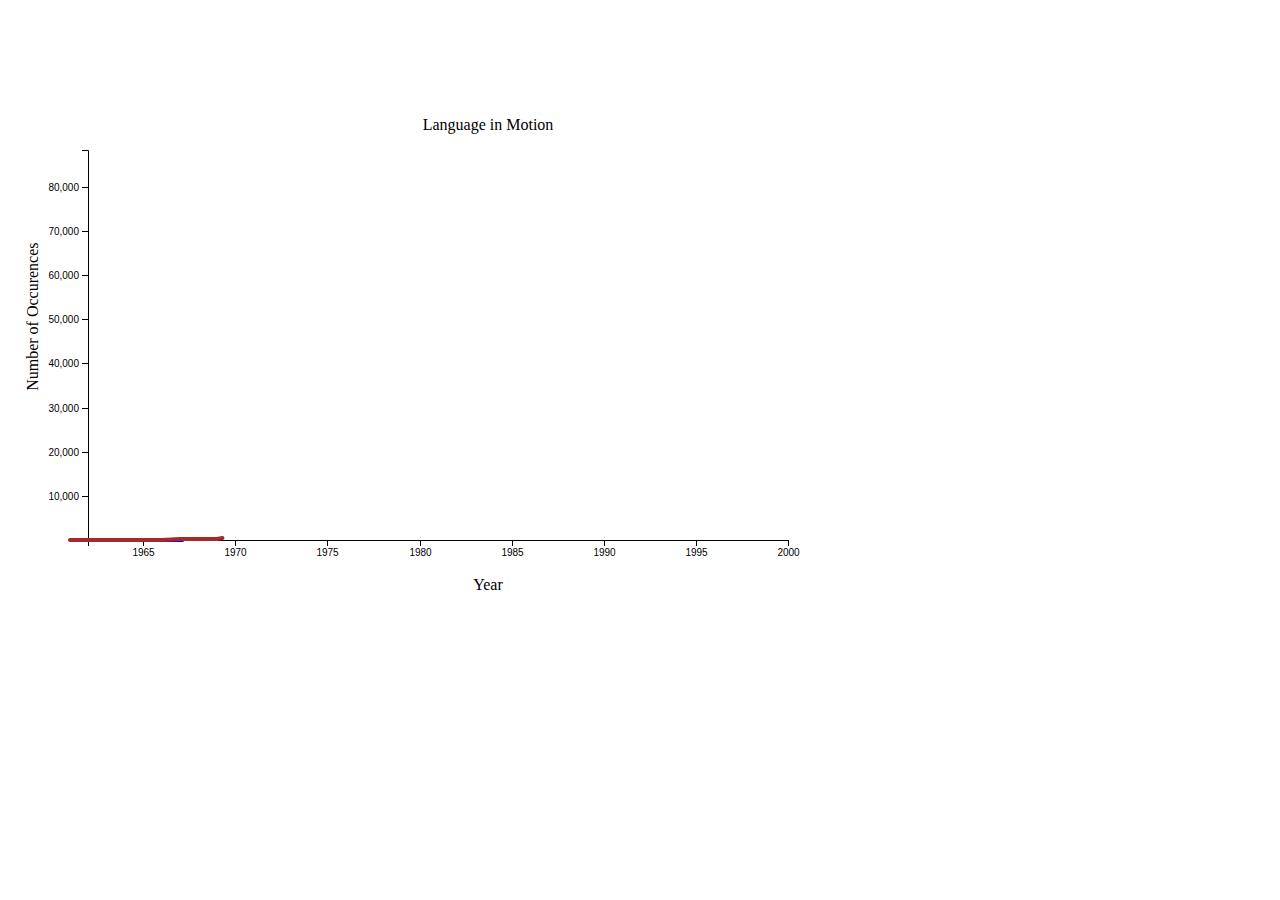
<file: example.html>
<!DOCTYPE html>
<html>
  <head>
    <meta charset="utf-8">
    <title>example</title>
    <link href="css/main.css" rel="stylesheet" type="text/css">
    <!-- JS Libraries -->
 <!--   <script src="http://d3js.org/d3.v4.js"></script> -->
 <!--   <script src="https://cdnjs.cloudflare.com/ajax/libs/jquery/3.1.1/jquery.js"></script> -->
    <script type="text/javascript" src="src/d3.min.js"></script>
    <script type="text/javascript" src="src/jquery-3.2.1.min.js"></script>
    <script type="text/javascript" src="src/LineChart.js"></script>
    <script type="text/javascript" src='src/example.js'></script>
  </head>
  <body>
    <div id="vis">

    </div>
  </body>
</html>
</file>
<file: css/main.css>
p {
  opacity:.7
}

hr {
  border-width: 1px;
  border-color: purple;
}

#vis {
  margin-top: 100px;
}

#menuWrapper {
  position: fixed;
  top: 0px;
  background-color: #f7f7f7;
  width: 100%;
  height: 60px;
  z-index: 99;
  margin-bottom: 30px;
}

#title {
  float: left;
  width: 300px;
  font-size: 25px;
  padding-left: 15px;
  padding-top: 10px;
}

#menu {
  float: right;
  margin-top: 20px;
  margin-right: 20px;
  margin-bottom: 20px;
}

#menu a {
  margin-right: 10px;
  margin-left: 10px;
}

#intro, #discovories, #story {
  padding-top: 60px;
}

#discoveries {
  height: 60px;
}

#wrap-up {
  padding-bottom: 100px;
}


.axis line, .axis path {
  fill: none;
  stroke: #000;
}

.title {
	text-anchor:middle;
}

div.title {
  font-size: 25px;
}

.axis text {
  font-size:10px;
}

.bar {
  opacity:.4;
}

#intro h1 {
	margin: 0;
}

#intro h4, #intro h1 {
	line-height: 1.20em;
}

div.tooltip {	/* Styles taken from a tp, feel free to change as you wish */
    position: absolute;
    text-align: center;
    width: 60px;
    height: 28px;
    padding: 2px;
    font: 12px sans-serif;
    border: 0px;
    border-radius: 8px;
    pointer-events: none;
}

.overlay {
    opacity: 0;
    pointer-events: all;
}

circle,
path,
line,
text {
  pointer-events: none;
}

.hover-text {
  text-shadow: 0 0 5px white, 0 0 5px white, 0 0 5px white, 0 0 5px white, 0 0 5px white, 0 0 5px white, 0 0 5px white, 0 0 5px white;
}
</file>
